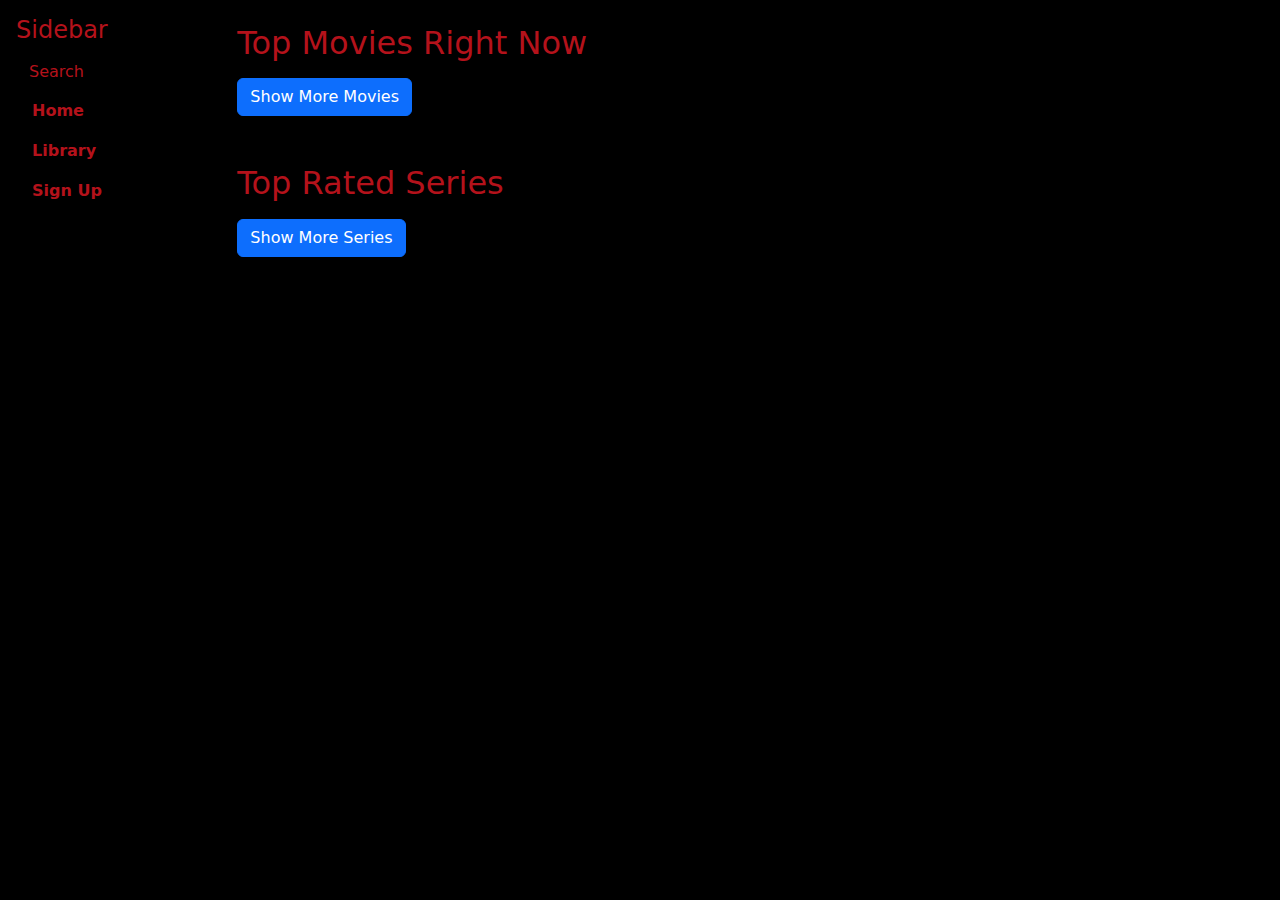
<file: index.html>
<!DOCTYPE html>
<html lang="en">
  <head>
    <meta charset="UTF-8" />
    <meta name="viewport" content="width=device-width, initial-scale=1.0" />
    <!-- Normalize CSS -->
    <link rel="stylesheet" href="css/normalize.css" />
    <!-- Font Awesome  -->
    <link rel="stylesheet" href="css/all.css" />
    <!-- Bootstrap CSS -->
    <link rel="stylesheet" href="css/bootstrap.css" />
    <!--  custom CSS -->
    <link rel="stylesheet" href="css/main.css" />
    <title>TMDB Project</title>
  </head>
  <body>
    <!-- Toggle Button: Only visible on small screens -->
    <div class="d-md-none p-3 bg-black">
      <button id="toggleSidebar" class="btn btn-primary">Toggle Sidebar</button>
    </div>

    <div class="container-fluid min-vh-100 support-color main-text">
      <div class="row min-vh-100">
        <!-- Sidebar -->
        <nav
          id="sidebar"
          class="col-2 d-none d-md-flex flex-column p-3 support-color"
        >
          <h4>Sidebar</h4>
          <ul class="nav flex-column">
            <li class="nav-item">
              <button class="btn">
                <a href="/search.html" class="main-text text-decoration-none"
                  >Search</a
                >
              </button>
            </li>
            <li class="nav-item">
              <a class="nav-link active main-text fw-bold" href="./index.html"
                >Home</a
              >
            </li>
            <li class="nav-item">
              <a class="nav-link main-text fw-bold" href="./library.html"
                >Library</a
              >
            </li>
            <li class="nav-item">
              <a
                class="nav-link main-text fw-bold signUp position-relative"
                href="signup.html"
                >Sign up</a
              >
            </li>
          </ul>
        </nav>

        <main class="col-12 col-md-10 p-4">
          <!-- Movies Section -->
          <section id="moviesSection">
            <h2>Top Movies Right Now</h2>
            <div class="the-gallery">
              <!-- Movie gallery will be rendered here -->
            </div>
            <div class="mt-3">
              <button id="showMoviesBtn" class="btn btn-primary">
                Show More Movies
              </button>
              <button
                id="hideMoviesBtn"
                class="btn btn-secondary"
                style="display: none"
              >
                Show Less Movies
              </button>
            </div>
          </section>

          <!-- Series Section -->
          <section id="seriesSection" class="mt-5">
            <h2>Top Rated Series</h2>
            <div class="the-series-gallery">
              <!-- Series gallery will be rendered here -->
            </div>
            <div class="mt-3">
              <button id="showSeriesBtn" class="btn btn-primary">
                Show More Series
              </button>
              <button
                id="hideSeriesBtn"
                class="btn btn-secondary"
                style="display: none"
              >
                Show Less Series
              </button>
            </div>
          </section>
        </main>
      </div>
    </div>

    <script src="js/bootstrap.bundle.min.js"></script>

    <script src="js/main.js"></script>
  </body>
</html>
</file>
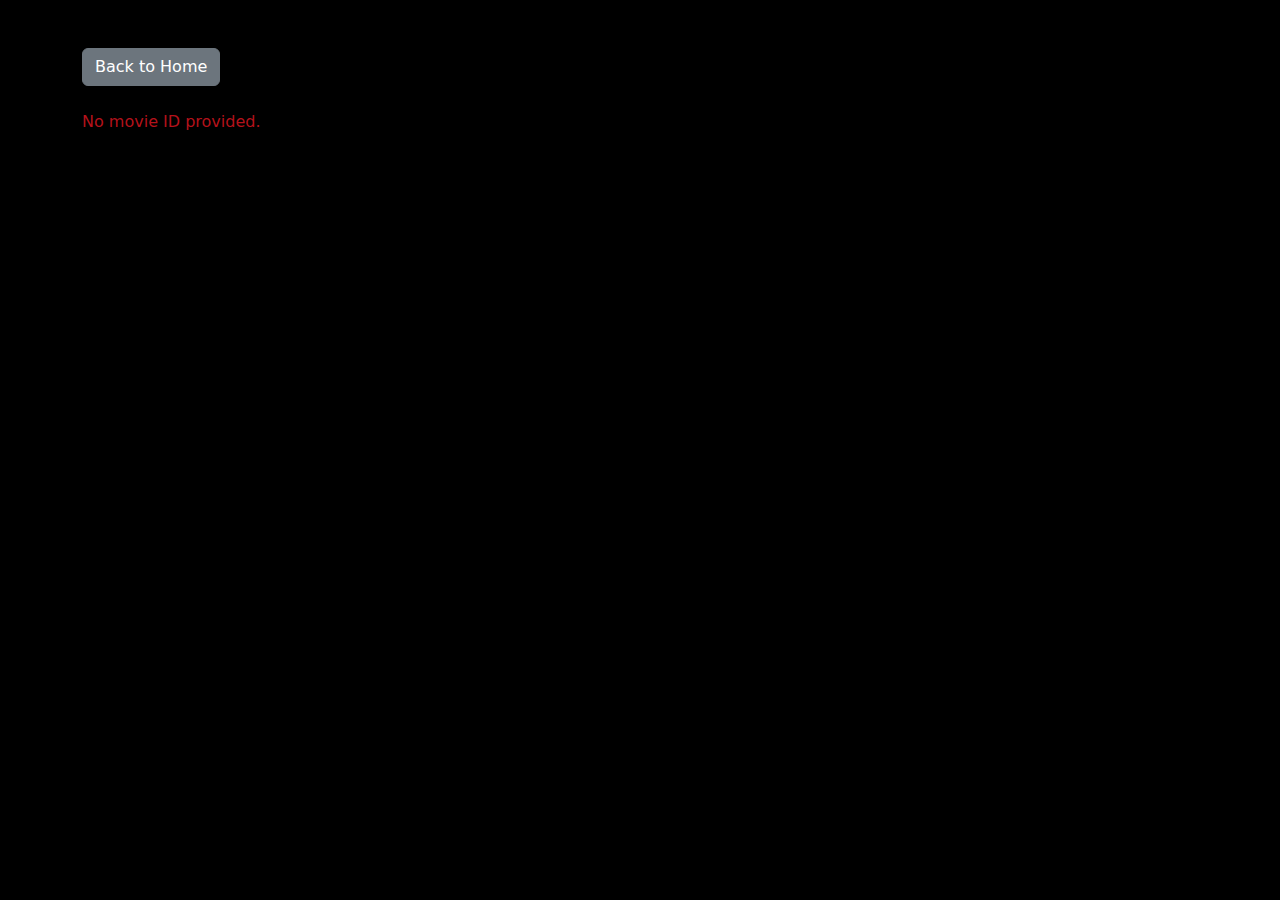
<file: details-movie.html>
<!DOCTYPE html>
<html lang="en">
  <head>
    <meta charset="UTF-8" />
    <meta name="viewport" content="width=device-width, initial-scale=1.0" />
    <link
      rel="stylesheet"
      href="https://cdnjs.cloudflare.com/ajax/libs/font-awesome/6.7.2/css/all.min.css"
      integrity="sha512-Evv84Mr4kqVGRNSgIGL/F/aIDqQb7xQ2vcrdIwxfjThSH8CSR7PBEakCr51Ck+w+/U6swU2Im1vVX0SVk9ABhg=="
      crossorigin="anonymous"
      referrerpolicy="no-referrer"
    />
    <!-- Bootstrap CSS -->
    <link rel="stylesheet" href="css/bootstrap.css" />
    <!-- Custom CSS -->
    <link rel="stylesheet" href="css/main.css" />
    <title>Movie Details</title>
  </head>
  <body class="support-color main-text">
    <div class="container py-5 position-relative">
      <a href="index.html" class="btn btn-secondary mb-4">Back to Home</a>

      <div id="detailsContainer" class="row position-relative">
        <!-- Movie details will be loaded here -->
      </div>
    </div>
    <div
      class="actress d-flex flex-wrap flex-row gap-3 container sm:flex-column justify-content-center"
    ></div>

    <!-- Bootstrap JS Bundle -->
    <script src="js/bootstrap.bundle.min.js"></script>
    <!-- Custom JS -->
    <script src="js/details-movie.js"></script>
  </body>
</html>
</file>
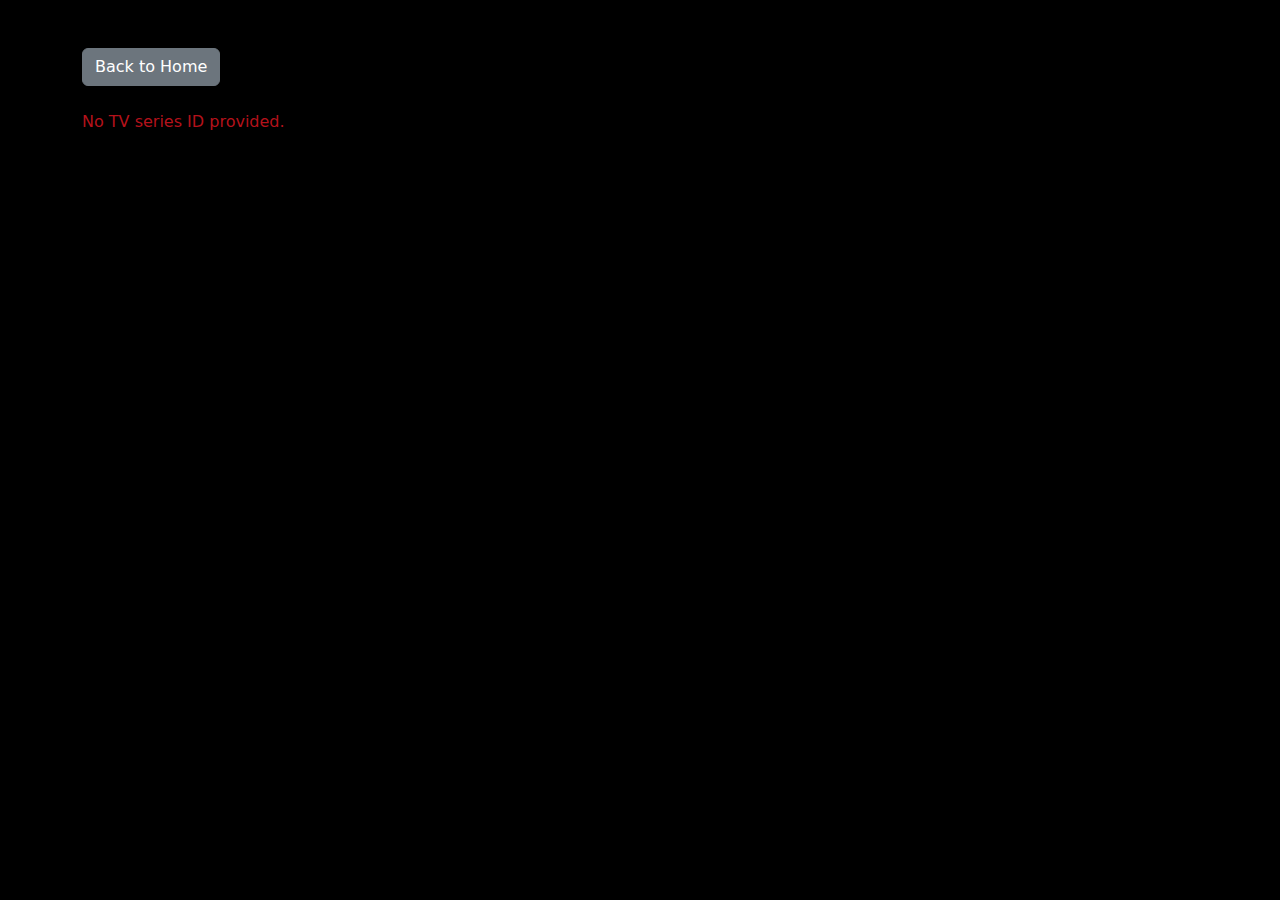
<file: details-tv.html>
<!DOCTYPE html>
<html lang="en">
  <head>
    <meta charset="UTF-8" />
    <meta name="viewport" content="width=device-width, initial-scale=1.0" />
    <!-- Bootstrap CSS -->
    <link rel="stylesheet" href="css/bootstrap.css" />
    <!-- Custom CSS -->
    <link rel="stylesheet" href="css/main.css" />
    <title>TV Series Details</title>
  </head>
  <body class="support-color main-text">
    <div class="container py-5">
      <a href="index.html" class="btn btn-secondary mb-4">Back to Home</a>
      <div id="detailsContainer" class="row">
        <!-- TV series details will be loaded here -->
      </div>
    </div>
    <div
      class="actress d-flex flex-wrap flex-row gap-3 container sm:flex-column justify-content-center"
    ></div>
    <!-- Bootstrap JS Bundle -->
    <script src="js/bootstrap.bundle.min.js"></script>
    <!-- Custom JS -->
    <script src="js/details-tv.js"></script>
  </body>
</html>
</file>
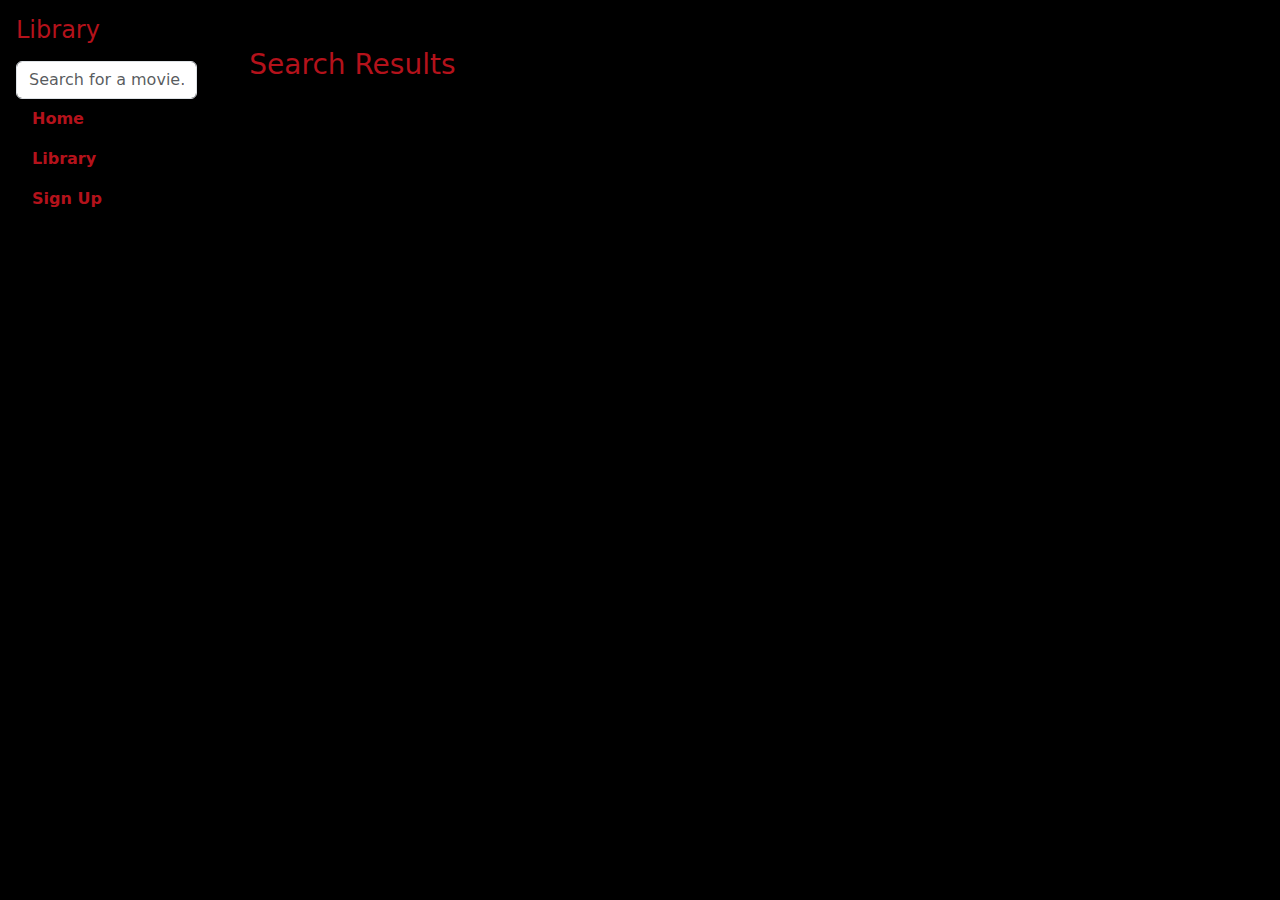
<file: search.html>
<!DOCTYPE html>
<html lang="en">
  <head>
    <meta charset="UTF-8" />
    <meta name="viewport" content="width=device-width, initial-scale=1.0" />
    <!-- Normalize CSS -->
    <link rel="stylesheet" href="css/normalize.css" />
    <!-- Bootstrap CSS -->
    <link rel="stylesheet" href="css/bootstrap.css" />
    <!-- Custom CSS -->
    <link rel="stylesheet" href="css/main.css" />
    <title>Library - TMDB Project</title>
  </head>
  <body>
    <div class="d-md-none p-3 bg-black">
      <button id="toggleSidebar" class="btn btn-primary">open Sidebar</button>
    </div>

    <div class="container-fluid support-color main-text">
      <div class="row min-vh-100">
        <!-- Navigation Sidebar -->
        <nav
          id="sidebar"
          class="col-12 col-md-2 d-none d-md-flex flex-column p-3 support-color main-text"
        >
          <h4>Library</h4>
          <ul class="nav flex-column">
            <li class="nav-item d-none d-md-block">
              <input
                type="text"
                id="searchInput"
                class="form-control mt-2"
                placeholder="Search for a movie..."
              />
            </li>
            <li class="nav-item">
              <a class="nav-link main-text fw-bold" href="./index.html">Home</a>
            </li>
            <li class="nav-item">
              <a class="nav-link active main-text fw-bold" href="./library.html"
                >Library</a
              >
            </li>
            <li class="nav-item">
              <a
                class="nav-link main-text fw-bold signUp position-relative"
                href="signup.html"
                >Sign up</a
              >
            </li>
          </ul>
        </nav>

        <!-- Main Content -->
        <main class="col-12 col-md-10 p-4">
          <div class="d-flex justify-content-center d-md-none">
            <input
              type="text"
              id="searchInput"
              class="form-control mt-2 w-75"
              placeholder="Search for a movie..."
            />
          </div>

          <section id="searchResults" class="mt-4 container">
            <h3>Search Results</h3>
            <div class="row search"></div>
          </section>
        </main>
      </div>
    </div>

    <!-- Bootstrap JS -->
    <script src="js/bootstrap.bundle.min.js"></script>
    <!-- Custom JS -->
    <script src="js/search.js"></script>
  </body>
</html>
</file>
<file: css/main.css>
/* Basic Reset */
* {
  padding: 0;
  margin: 0;
  box-sizing: border-box;
}

/* Color Variables */
:root {
  --main-color: #b4121b;
  --sec-color: #000000;
}

/* Custom Text and Background Colors */
.main-text {
  color: var(--main-color);
}
.bg-my-color {
  background-color: var(--main-color);
}
.support-color {
  background-color: var(--sec-color);
}

/* Optional: Additional styles for card body */
.card-body-myedit {
  height: 15em;
  overflow: hidden;
}
</file>
